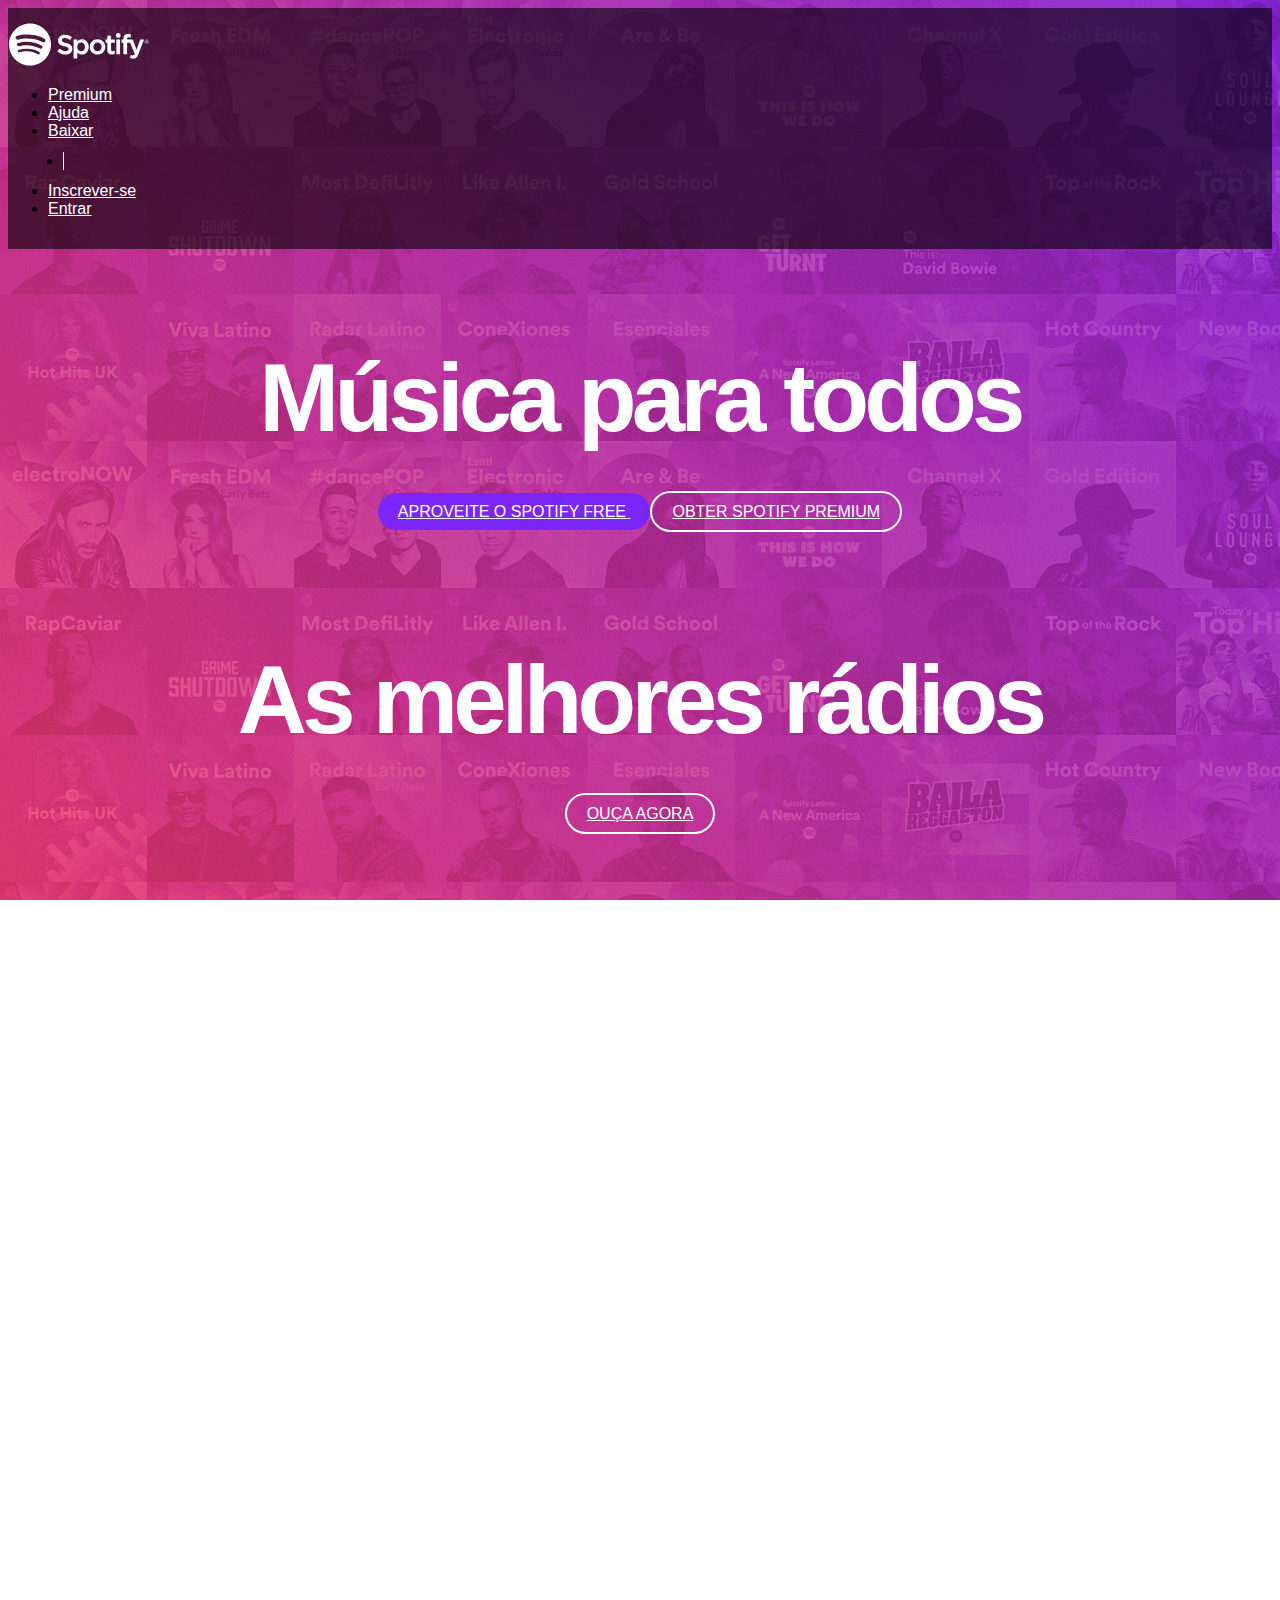
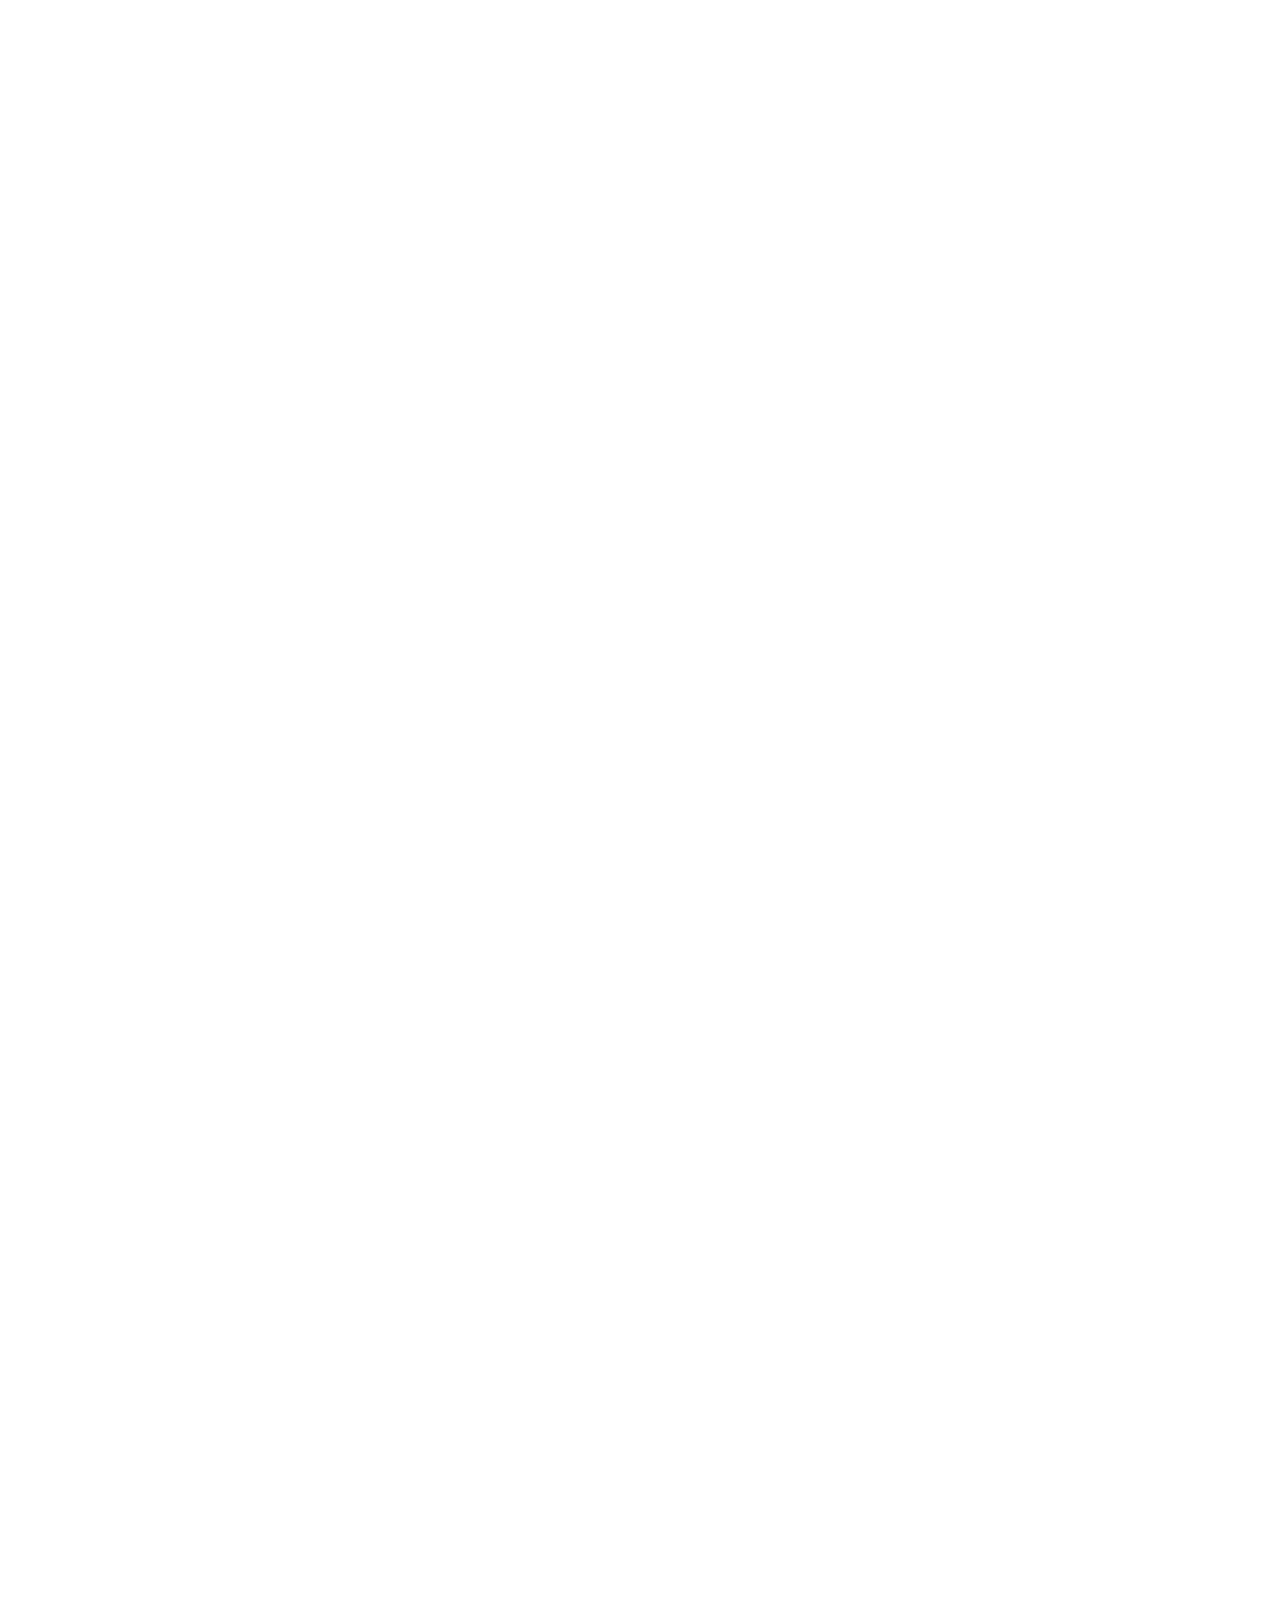
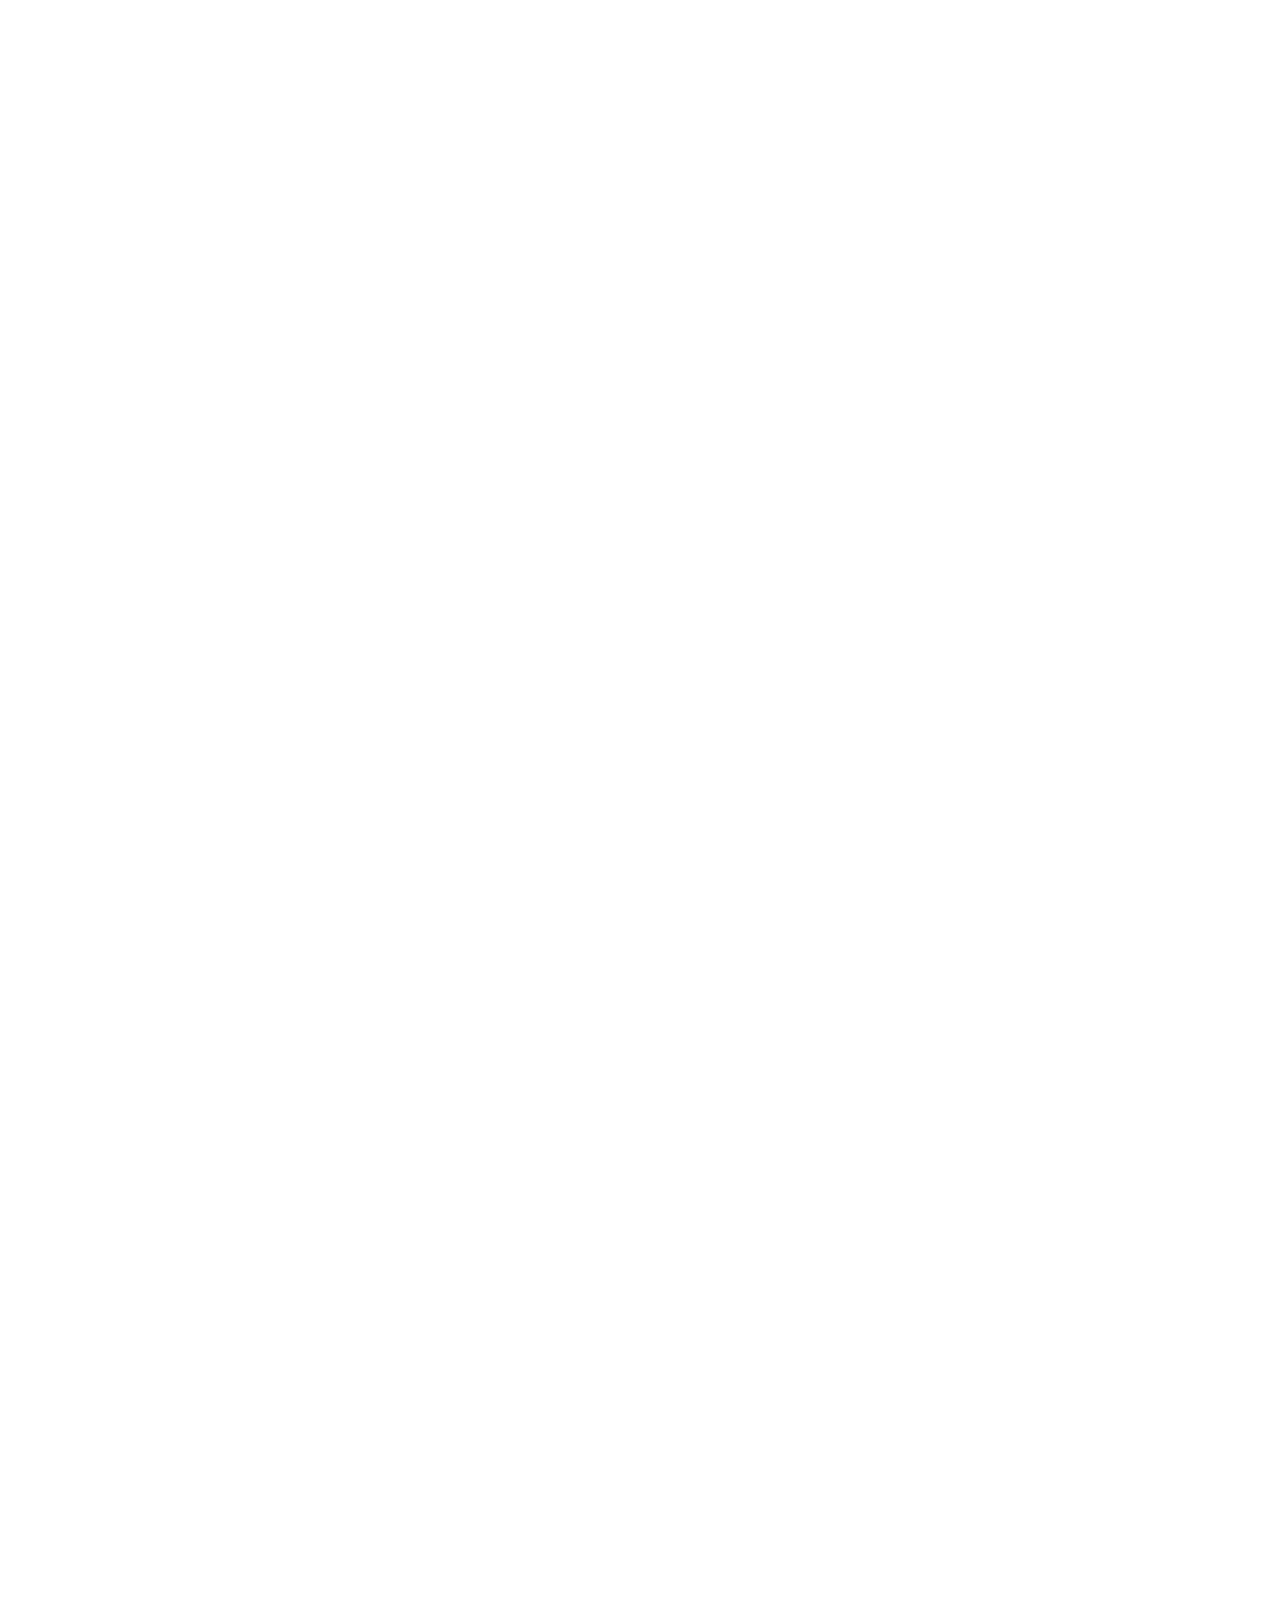
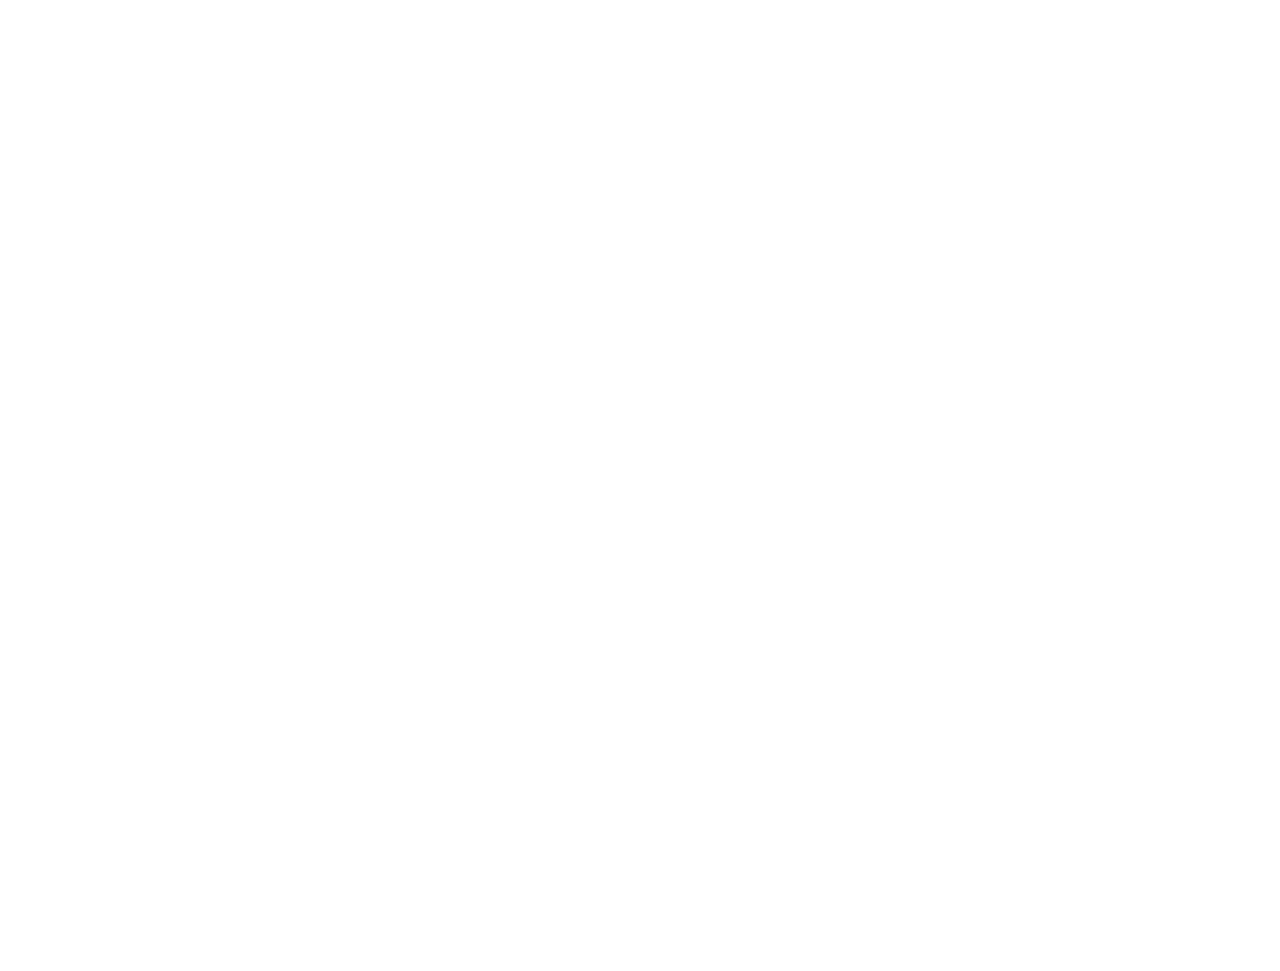
<file: index.html>
<!DOCTYPE html>
<html lang="pt-br">

<head>
    <meta charset="UTF-8">
    <meta name="viewport" content="width=device-width, initial-scale=1.0">
    <!-- Bootstrap CSS -->
    <link rel="stylesheet" href="https://stackpath.bootstrapcdn.com/bootstrap/4.1.3/css/bootstrap.min.css"
        integrity="sha384-MCw98/SFnGE8fJT3GXwEOngsV7Zt27NXFoaoApmYm81iuXoPkFOJwJ8ERdknLPMO" crossorigin="anonymous">
    <!-- Font Awesome -->
    <link rel="stylesheet" href="https://use.fontawesome.com/releases/v5.3.1/css/all.css"
        integrity="sha384-mzrmE5qonljUremFsqc01SB46JvROS7bZs3IO2EmfFsd15uHvIt+Y8vEf7N7fWAU" crossorigin="anonymous">
    <title>Um homem não vive só de Sertanejo - Spotify</title>

    <link rel="icon" href="imagens/favicon.png" />

    <link rel="stylesheet" type="text/css" href="css/estilo.css" />
</head>

<body>
    <header>
        <nav class="navbar navbar-expand-md navbar-light fixed-top navbar-transparente">
            <div class="container">
                <a href="#" class="navbar-brand">
                    <img src="imagens/spotify.svg" width="142" />
                </a>
                <div class="collapse navbar-collapse" id="nav-principal">

                    <ul class="navbar-nav ml-auto">
                        <li class="nav-item">
                            <a href="premium.html" class="nav-link">Premium</a>
                        </li>
                        <li class="nav-item">
                            <a href="" class="nav-link">Ajuda</a>
                        </li>
                        <li class="nav-item">
                            <a href="" class="nav-link">Baixar</a>
                        </li>
                        <li class="nav-item divisor"></li>
                        <li class="nav-item">
                            <a href="" class="nav-link">Inscrever-se</a>
                        </li>
                        <li class="nav-item">
                            <a href="login.html" class="nav-link">Entrar</a>
                        </li>
                    </ul>

                </div>
            </div>
        </nav>
    </header><!--Fim do cabeçalho-->

    <section id="home" class="d-flex">
        <div class="container align-self-center">
            <div class="row">
                <div class="col-md-12 capa">
                    <div id="carousel-spotify" class="carousel slide" data-ride="carousel">
                        <div class="carousel-inner">
                            <div class="carousel-item active">
                                <!-- Aplicando a classe com a animação RGB -->
                                <h1 class="rgb-effect">Música para todos</h1>
                                <a href="" class="btn btn-lg btn-custom btn-roxo">
                                    Aproveite o Spotify Free
                                </a>
                                <a href="" class="btn btn-lg btn-custom btn-branco">
                                    Obter Spotify Premium
                                </a>
                            </div>
                            <div class="carousel-item">
                                <h1>As melhores rádios</h1>
                                <a href="" class="btn btn-lg btn-custom btn-branco">
                                    <i class="fas fa-music"></i> Ouça Agora
                                </a>
                            </div>
                        </div>

                        <a href="#carousel-spotify" class="carousel-control-prev" data-slide="prev">
                            <i class="fas fa-angle-left fa-3x"></i>
                        </a>
                        <a href="#carousel-spotify" class="carousel-control-next" data-slide="next">
                            <i class="fas fa-angle-right fa-3x"></i>
                        </a>
                    </div>
                </div>
            </div>
        </div>
    </section>



    <section id="servicos" class="caixa">
        <div class="container">
            <div class="row">
                <div class="col-md-6">
                    <div class="row albuns">
                        <div class="col-md-6">

                            <img src="imagens/img1.jpg" class="img-fluid">

                        </div>

                        <div class="col-md-6">

                            <img src="imagens/img2.jpg" class="img-fluid">

                        </div>
                    </div>
                    <div class="row albuns">
                        <div class="col-md-6">

                            <img src="imagens/img3.jpg" class="img-fluid">

                        </div>

                        <div class="col-md-6">

                            <img src="imagens/img4.jpg" class="img-fluid">

                        </div>

                    </div>

                    <div class="row albuns">
                        <div class="col-md-6">
                            <img src="imagens/img5.jpg" class="img-fluid">
                        </div>

                        <div class="col-md-6">
                            <img src="imagens/img6.jpg" class="img-fluid">
                        </div>
                    </div>

                </div>

                <div class="col-md-6">

                    <h2>O que o Spotify tem?</h2>

                    <h3>Músicas</h3>
                    <p>Descubra um acervo gigantesco de músicas de todos os gêneros e artistas do mundo inteiro. Com
                        atualizações diárias, você pode ouvir desde os clássicos até os lançamentos mais recentes. Crie
                        sua própria trilha sonora com músicas que tocam o seu coração e ampliam seus horizontes
                        musicais.</p>

                    <h3>Playlists</h3>
                    <p>Encontre playlists feitas especialmente para cada momento do seu dia. Sejam curadas por
                        especialistas ou geradas automaticamente com base no seu gosto, temos a trilha perfeita para
                        acompanhar você. Relaxe, se concentre, ou agite uma festa com nossas seleções feitas sob medida.
                    </p>

                    <h3>Podcasts</h3>
                    <p>Mergulhe no universo dos podcasts, com conteúdos que vão de histórias fascinantes a debates
                        profundos. Descubra programas sobre temas variados como cultura, tecnologia, entretenimento e
                        muito mais. Atualizados regularmente, os podcasts são uma ótima maneira de se informar, relaxar
                        ou se divertir enquanto explora novos tópicos e pontos de vista.</p>

                    <h3>Novos Lançamentos</h3>
                    <p>Fique por dentro dos novos lançamentos do mundo da música e dos podcasts. Atualizado
                        semanalmente, você terá sempre acesso ao que há de mais recente e inovador no cenário musical,
                        para nunca perder aquela nova música do seu artista favorito ou descobrir novidades que vão
                        surpreender você.</p>


                </div>
            </div>
        </div>
    </section>

    <section id="recursos" class="caixa">
        <div class="container">
            <div class="row">
                <div class="col-md-4">
                    <h2>Fácil</h2>

                    <h3>Buscar</h3>
                    <p>Encontre suas músicas, artistas, álbuns e podcasts favoritos em poucos cliques. A ferramenta de
                        busca do Spotify é simples e intuitiva, permitindo que você ache exatamente o que procura de
                        maneira rápida e eficiente. Explore os resultados e descubra novos conteúdos relacionados ao que
                        você gosta.</p>

                    <h3>Navegar</h3>
                    <p>Explore o mundo da música e dos podcasts com a facilidade de navegar por gêneros, moods e
                        tendências. Descubra playlists criadas especialmente para você, além das mais populares do
                        momento. Com uma interface amigável, o Spotify facilita o acesso a tudo que está em alta.</p>

                    <h3>Descobrir</h3>
                    <p> O Spotify não é só sobre ouvir o que você já conhece. Nossa função de descoberta permite que
                        você se surpreenda com novas músicas, artistas e álbuns baseados no seu histórico e nas suas
                        preferências. Abra novas portas para sons e experiências que podem mudar a sua forma de ouvir
                        música.</p>

                </div>

                <div class="col-md-8">
                    <div class="row rotacionar">
                        <div class="col-md-6">
                            <img src="imagens/iphone1.png" class="img-fluid">
                        </div>
                        <div class="col-md-6">
                            <img src="imagens/iphone2.png" class="img-fluid">
                        </div>
                    </div>
                </div>

            </div>
        </div>
    </section>

    <footer>
        <div class="container">
            <div class="row">
                <div class="col-md-2">
                    <img src="imagens/spotify.svg" width="142">
                </div>
                <div class="col-md-2">
                    <h4>company</h4>
                    <ul class="navbar-nav">
                        <li><a href="">Sobre</a></li>
                        <li><a href="">Empregos</a></li>
                        <li><a href="">Imprensa</a></li>
                        <li><a href="">Novidades</a></li>
                    </ul>
                </div>
                <div class="col-md-2">
                    <h4>comunidades</h4>
                    <ul class="navbar-nav">
                        <li><a href="">Artistas</a></li>
                        <li><a href="">Desenvolvedores</a></li>
                        <li><a href="">Marcas</a></li>
                    </ul>

                </div>
                <div class="col-md-2">
                    <h4>links úteis</h4>
                    <ul class="navbar-nav">
                        <li><a href="">Ajuda</a></li>
                        <li><a href="">Presentes</a></li>
                        <li><a href="">Player da Web</a></li>
                    </ul>

                </div>
                <div class="col-md-4">
                    <ul>
                        <li>
                            <a href=""><img src="imagens/facebook.png"></a>
                        </li>
                        <li>
                            <a href=""><img src="imagens/twitter.png"></a>
                        </li>
                        <li>
                            <a href=""><img src="imagens/instagram.png"></a>
                        </li>
                    </ul>

                </div>
            </div>
        </div>
    </footer>

    <!-- JavaScript (Opcional) -->
    <!-- jQuery primeiro, depois Popper.js, depois Bootstrap JS -->
    <script src="https://code.jquery.com/jquery-3.3.1.slim.min.js"
        integrity="sha384-q8i/X+965DzO0rT7abK41JStQIAqVgRVzpbzo5smXKp4YfRvH+8abtTE1Pi6jizo"
        crossorigin="anonymous"></script>
    <script src="https://cdnjs.cloudflare.com/ajax/libs/popper.js/1.14.3/umd/popper.min.js"
        integrity="sha384-ZMP7rVo3mIykV+2+9J3UJ46jBk0WLaUAdn689aCwoqbBJiSnjAK/l8WvCWPIPm49"
        crossorigin="anonymous"></script>
    <script src="https://stackpath.bootstrapcdn.com/bootstrap/4.1.3/js/bootstrap.min.js"
        integrity="sha384-ChfqqxuZUCnJSK3+MXmPNIyE6ZbWh2IMqE241rYiqJxyMiZ6OW/JmZQ5stwEULTy"
        crossorigin="anonymous"></script>

</body>

</html>
</file>
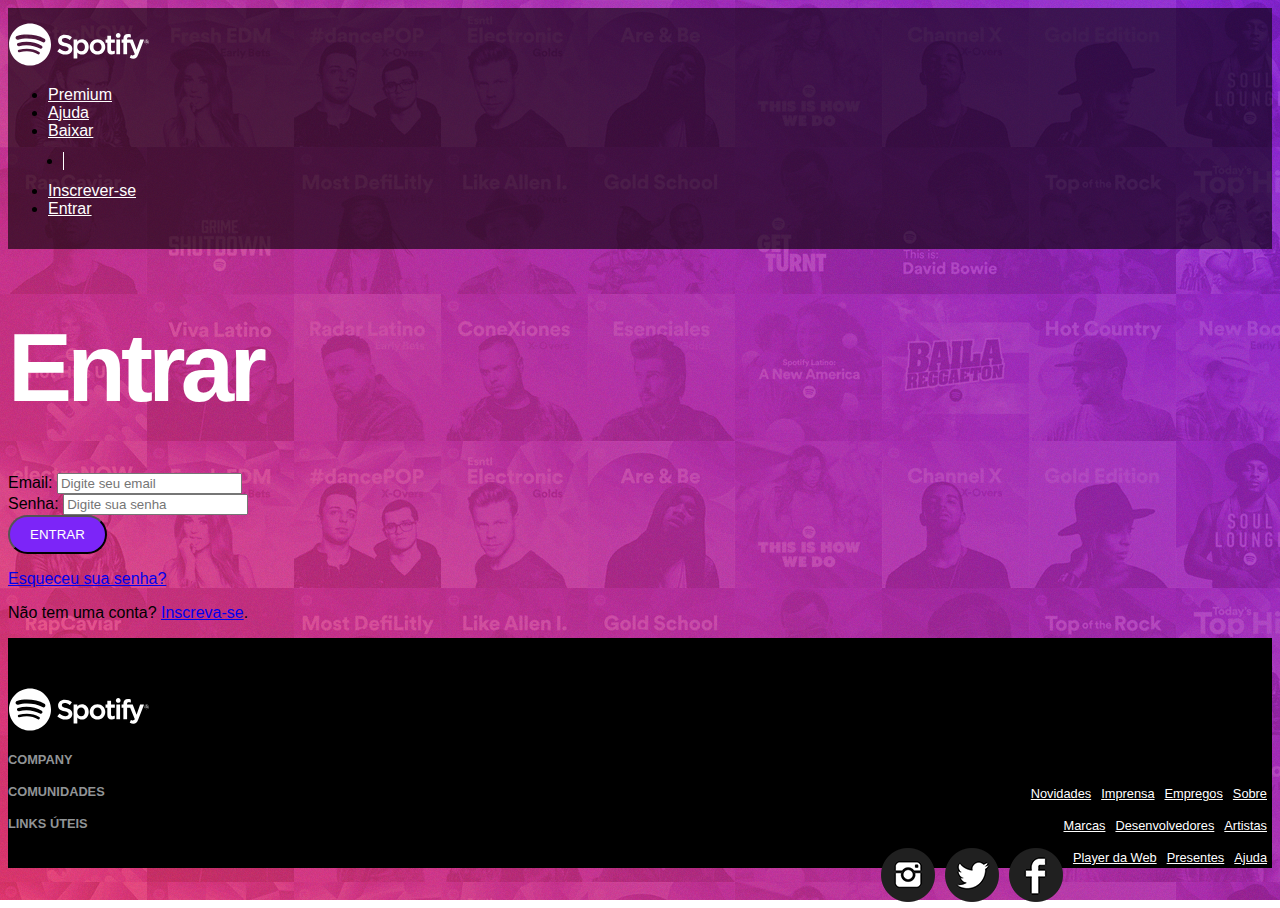
<file: login.html>
<!DOCTYPE html>
<html lang="pt-br">

<head>
    <meta charset="UTF-8">
    <meta name="viewport" content="width=device-width, initial-scale=1.0">
    <title>Spotify Premium</title>
    <!-- Bootstrap CSS -->
    <link rel="stylesheet" href="https://stackpath.bootstrapcdn.com/bootstrap/4.1.3/css/bootstrap.min.css"
        integrity="sha384-MCw98/SFnGE8fJT3GXwEOngsV7Zt27NXFoaoApmYm81iuXoPkFOJwJ8ERdknLPMO" crossorigin="anonymous">
    <!-- Font Awesome -->
    <link rel="stylesheet" href="https://use.fontawesome.com/releases/v5.3.1/css/all.css"
        integrity="sha384-mzrmE5qonljUremFsqc01SB46JvROS7bZs3IO2EmfFsd15uHvIt+Y8vEf7N7fWAU" crossorigin="anonymous">
    <link rel="icon" href="imagens/favicon.png" />
    <link rel="stylesheet" type="text/css" href="css/estilo.css" />
</head>

<body>
    <header>
        <nav class="navbar navbar-expand-md navbar-light fixed-top navbar-transparente">
            <div class="container">
                <a href="index.html" class="navbar-brand">
                    <img src="imagens/spotify.svg" width="142" />
                </a>
                <div class="collapse navbar-collapse" id="nav-principal">
                    <ul class="navbar-nav ml-auto">
                        <li class="nav-item">
                            <a href="premium.html" class="nav-link">Premium</a>
                        </li>
                        <li class="nav-item">
                            <a href="ajuda.html" class="nav-link">Ajuda</a>
                        </li>
                        <li class="nav-item">
                            <a href="download.html" class="nav-link">Baixar</a>
                        </li>
                        <li class="nav-item divisor"></li>
                        <li class="nav-item">
                            <a href="inscrever.html" class="nav-link">Inscrever-se</a>
                        </li>
                        <li class="nav-item">
                            <a href="login.html" class="nav-link">Entrar</a>
                        </li>
                    </ul>
                </div>
            </div>
        </nav>
    </header>

    <section id="login" class="container mt-5">
        <div class="row">
            <div class="col-md-8 offset-md-2">
                <h1 class="text-center">Entrar</h1>
                <form>
                    <div class="form-group">
                        <label for="email">Email:</label>
                        <input type="email" class="form-control" id="email" placeholder="Digite seu email">
                    </div>
                    <div class="form-group">
                        <label for="senha">Senha:</label>
                        <input type="password" class="form-control" id="senha" placeholder="Digite sua senha">
                    </div>
                    <button type="submit" class="btn btn-lg btn-custom btn-roxo btn-block">Entrar</button>
                </form>
                <p class="text-center mt-4">
                    <a href="#">Esqueceu sua senha?</a>
                </p>
                <p class="text-center">
                    Não tem uma conta? <a href="inscrever.html">Inscreva-se</a>.
                </p>
            </div>
        </div>
    </section>

    <footer>
        <div class="container">
            <div class="row">
                <div class="col-md-2">
                    <img src="imagens/spotify.svg" width="142">
                </div>
                <div class="col-md-2">
                    <h4>company</h4>
                    <ul class="navbar-nav">
                        <li><a href="">Sobre</a></li>
                        <li><a href="">Empregos</a></li>
                        <li><a href="">Imprensa</a></li>
                        <li><a href="">Novidades</a></li>
                    </ul>
                </div>
                <div class="col-md-2">
                    <h4>comunidades</h4>
                    <ul class="navbar-nav">
                        <li><a href="">Artistas</a></li>
                        <li><a href="">Desenvolvedores</a></li>
                        <li><a href="">Marcas</a></li>
                    </ul>
                </div>
                <div class="col-md-2">
                    <h4>links úteis</h4>
                    <ul class="navbar-nav">
                        <li><a href="">Ajuda</a></li>
                        <li><a href="">Presentes</a></li>
                        <li><a href="">Player da Web</a></li>
                    </ul>
                </div>
                <div class="col-md-4">
                    <ul>
                        <li>
                            <a href=""><img src="imagens/facebook.png"></a>
                        </li>
                        <li>
                            <a href=""><img src="imagens/twitter.png"></a>
                        </li>
                        <li>
                            <a href=""><img src="imagens/instagram.png"></a>
                        </li>
                    </ul>
                </div>
            </div>
        </div>
    </footer>

    <!-- Bootstrap JS -->
    <script src="https://code.jquery.com/jquery-3.3.1.slim.min.js"
        integrity="sha384-q8i/X+965DzO0rT7abK41JStQIAqVgRVzpbzo5smXKp4YfRvH+8abtTE1Pi6jizo"
        crossorigin="anonymous"></script>
    <script src="https://cdnjs.cloudflare.com/ajax/libs/popper.js/1.14.3/umd/popper.min.js"
        integrity="sha384-ZMP7rVo3mIykV+2+9J3UJ46jBk0WLaUAdn689aCwoqbBJiSnjAK/l8WvCWPIPm49"
        crossorigin="anonymous"></script>
    <script src="https://stackpath.bootstrapcdn.com/bootstrap/4.1.3/js/bootstrap.min.js"
        integrity="sha384-ChfqqxuZUCnJSK3+MXmPNIyE6ZbWh2IMqE241rYiqJxyMiZ6OW/JmZQ5stwEULTy"
        crossorigin="anonymous"></script>
</body>

</html>
</file>
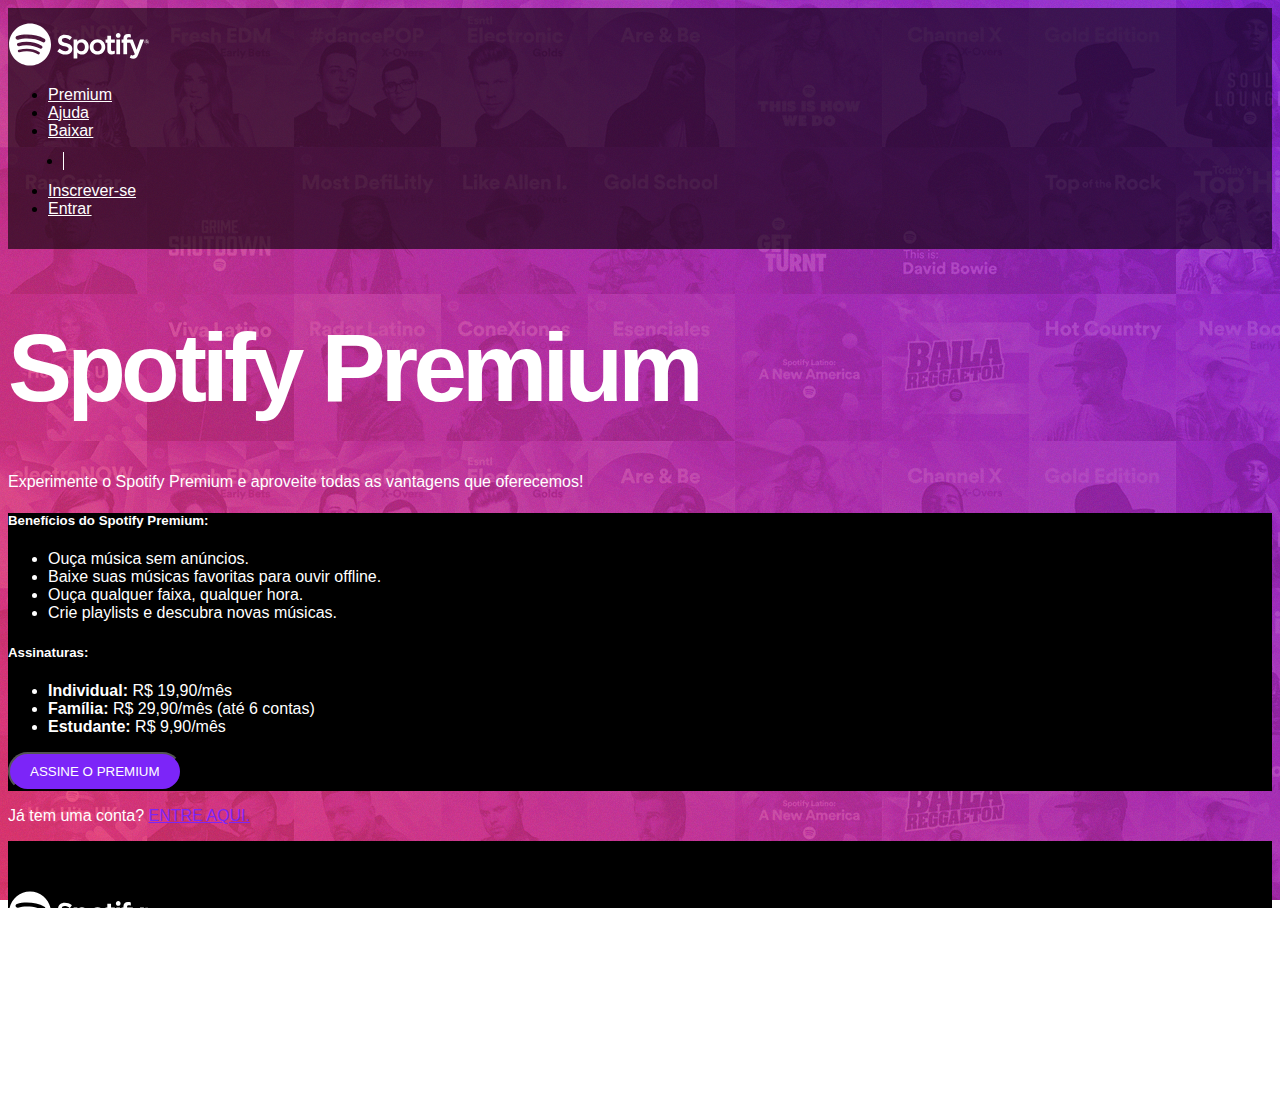
<file: premium.html>
<!DOCTYPE html>
<html lang="pt-br">

<head>
    <meta charset="UTF-8">
    <meta name="viewport" content="width=device-width, initial-scale=1.0">
    <title>Spotify Premium</title>
    <!-- Bootstrap CSS -->
    <link rel="stylesheet" href="https://stackpath.bootstrapcdn.com/bootstrap/4.1.3/css/bootstrap.min.css"
        integrity="sha384-MCw98/SFnGE8fJT3GXwEOngsV7Zt27NXFoaoApmYm81iuXoPkFOJwJ8ERdknLPMO" crossorigin="anonymous">
    <!-- Font Awesome -->
    <link rel="stylesheet" href="https://use.fontawesome.com/releases/v5.3.1/css/all.css"
        integrity="sha384-mzrmE5qonljUremFsqc01SB46JvROS7bZs3IO2EmfFsd15uHvIt+Y8vEf7N7fWAU" crossorigin="anonymous">
    <link rel="icon" href="imagens/favicon.png" />
    <link rel="stylesheet" type="text/css" href="css/estilo.css" />
</head>

<body>
    <header>
        <nav class="navbar navbar-expand-md navbar-light fixed-top navbar-transparente">
            <div class="container">
                <a href="index.html" class="navbar-brand">
                    <img src="imagens/spotify.svg" width="142" />
                </a>
                <div class="collapse navbar-collapse" id="nav-principal">
                    <ul class="navbar-nav ml-auto">
                        <li class="nav-item">
                            <a href="premium.html" class="nav-link">Premium</a>
                        </li>
                        <li class="nav-item">
                            <a href="ajuda.html" class="nav-link">Ajuda</a>
                        </li>
                        <li class="nav-item">
                            <a href="download.html" class="nav-link">Baixar</a>
                        </li>
                        <li class="nav-item divisor"></li>
                        <li class="nav-item">
                            <a href="inscrever.html" class="nav-link">Inscrever-se</a>
                        </li>
                        <li class="nav-item">
                            <a href="login.html" class="nav-link">Entrar</a>
                        </li>
                    </ul>
                </div>
            </div>
        </nav>
    </header>

    <section id="premium" class="container mt-5">
        <div class="row">
            <div class="col-md-8 offset-md-2">
                <h1 class="text-center" style="color: white;">Spotify Premium</h1>
                <p class="text-center" style="color: white;">Experimente o Spotify Premium e aproveite todas as vantagens que oferecemos!</p>
                <div class="card" style="background-color: #000000; color: white;">
                    <div class="card-body">
                        <h5 class="card-title" style="color: white;">Benefícios do Spotify Premium:</h5>
                        <ul>
                            <li style="color: white;">Ouça música sem anúncios.</li>
                            <li style="color: white;">Baixe suas músicas favoritas para ouvir offline.</li>
                            <li style="color: white;">Ouça qualquer faixa, qualquer hora.</li>
                            <li style="color: white;">Crie playlists e descubra novas músicas.</li>
                        </ul>
                        <h5 class="mt-4" style="color: white;">Assinaturas:</h5>
                        <ul>
                            <li style="color: white;"><strong>Individual:</strong> R$ 19,90/mês</li>
                            <li style="color: white;"><strong>Família:</strong> R$ 29,90/mês (até 6 contas)</li>
                            <li style="color: white;"><strong>Estudante:</strong> R$ 9,90/mês</li>
                        </ul>
                        <button type="button" class="btn btn-lg btn-custom btn-roxo btn-block" style="color: white;">Assine o Premium</button>
                    </div>
                </div>
                <p class="text-center mt-4" style="color: white;">
                    Já tem uma conta? <a href="login.html" style="color: #7c26f8;">ENTRE AQUI.</a>
                </p>
            </div>
        </div>
    </section>
    

    <footer>
        <div class="container">
            <div class="row">
                <div class="col-md-2">
                    <img src="imagens/spotify.svg" width="142">
                </div>
                <div class="col-md-2">
                    <h4>company</h4>
                    <ul class="navbar-nav">
                        <li><a href="">Sobre</a></li>
                        <li><a href="">Empregos</a></li>
                        <li><a href="">Imprensa</a></li>
                        <li><a href="">Novidades</a></li>
                    </ul>
                </div>
                <div class="col-md-2">
                    <h4>comunidades</h4>
                    <ul class="navbar-nav">
                        <li><a href="">Artistas</a></li>
                        <li><a href="">Desenvolvedores</a></li>
                        <li><a href="">Marcas</a></li>
                    </ul>
                </div>
                <div class="col-md-2">
                    <h4>links úteis</h4>
                    <ul class="navbar-nav">
                        <li><a href="">Ajuda</a></li>
                        <li><a href="">Presentes</a></li>
                        <li><a href="">Player da Web</a></li>
                    </ul>
                </div>
                <div class="col-md-4">
                    <ul>
                        <li>
                            <a href=""><img src="imagens/facebook.png"></a>
                        </li>
                        <li>
                            <a href=""><img src="imagens/twitter.png"></a>
                        </li>
                        <li>
                            <a href=""><img src="imagens/instagram.png"></a>
                        </li>
                    </ul>
                </div>
            </div>
        </div>
    </footer>

    <!-- Bootstrap JS -->
    <script src="https://code.jquery.com/jquery-3.3.1.slim.min.js"
        integrity="sha384-q8i/X+965DzO0rT7abK41JStQIAqVgRVzpbzo5smXKp4YfRvH+8abtTE1Pi6jizo"
        crossorigin="anonymous"></script>
    <script src="https://cdnjs.cloudflare.com/ajax/libs/popper.js/1.14.3/umd/popper.min.js"
        integrity="sha384-ZMP7rVo3mIykV+2+9J3UJ46jBk0WLaUAdn689aCwoqbBJiSnjAK/l8WvCWPIPm49"
        crossorigin="anonymous"></script>
    <script src="https://stackpath.bootstrapcdn.com/bootstrap/4.1.3/js/bootstrap.min.js"
        integrity="sha384-ChfqqxuZUCnJSK3+MXmPNIyE6ZbWh2IMqE241rYiqJxyMiZ6OW/JmZQ5stwEULTy"
        crossorigin="anonymous"></script>
</body>

</html>
</file>
<file: css/estilo.css>
/*
* 
* @author Jamilton Damasceno
*/

/* Layout
-----------------------------*/
html, body, #home {
	height: 100%;
	overflow-x: hidden;
}

body {
	background: url(../imagens/capa.png),
				url(../imagens/ruido.png),
				linear-gradient(50deg,#ff4169,#7c26f8);
	background-attachment: fixed;
	font-family: Helvetica,Arial,sans-serif;
}

/* Barra de navegação
-----------------------------*/
nav.navbar-transparente {
	padding: 15px 0px;
	background: rgba(0,0,0,0.6);
}

.navbar-light .navbar-nav .nav-link {
	color: white;
}

.navbar-light .navbar-nav .nav-link:hover {
	color: #9bf0e1;
}

.navbar-light .navbar-toggler {
    color: rgba(255,255,255,.5);
    border-color: rgba(255,255,255,0.5);
}

.divisor {
	width: 1px;
	background: white;
	margin: 12px 15px;
}

/* Capa
-----------------------------*/
.capa {
	text-align: center;
}

.btn-custom {
	color: white;
	border-radius: 500px;
	-webkit-border-radius: 500px;
    -moz-border-radius: 500px;
    text-transform: uppercase;
    transition: background 0.4s, color 0.4s;
    padding: 10px 20px;
}

.btn-roxo {
	background: #7c25f8;
}

.btn-roxo:hover {
	background: #6207e3;
	color: white;
}

.btn-branco {
	border: 2px solid white;
}

.btn-branco:hover {
	background-color: white;
	color: black;
}

.carousel-control-next, .carousel-control-prev {
	width: 5%;
}

/* Estrutura conteúdos
-----------------------------*/
.caixa {
	padding-top: 20px;
	padding-bottom: 20px;
}

#servicos {
	background: white;
}

#recursos {
	color: white;
}

#servicos h2, h3 {
	color: #7c25f8;
}

#recursos h2 {
	color: white;
}

#recursos h3 {
	color: #9bf0e1;
}

.albuns {
	padding: 10px 0;
}

.rotacionar {
	-ms-transform: rotate(30deg); /* IE 9 */
    -webkit-transform: rotate(30deg); /* Chrome, Safari, Opera */
    transform: rotate(30deg);
	padding-left: 80px;
}

/* Rodapé
-----------------------------*/
footer {
	background: #000;
	padding: 50px 0px 20px 0px;
	position: relative;
}

footer h4 {
	color: #919496;
	font-size: 0.8em;
	text-transform: uppercase;
}

footer .navbar-nav a {
	color: white;
	font-size: 0.8em;
}

footer .navbar-nav a:hover {
	color: #9bf0e1;
	text-decoration: none;
}

footer ul {
	list-style: none;
}

footer ul li {
	float: right;
	margin: 0 5px;
}

/* Tipografia
-----------------------------*/
h1 {
	font-weight: 900;
	letter-spacing: -0.05em;
	margin-bottom: 50px;
	color: white;
}

h2 {
	font-size: 3em;
	font-weight: 700;
	letter-spacing: -0.04em;
}

h3 {
	font-size: 2em;
	font-weight: 700;
	letter-spacing: -0.04em;
}



/* Extra small devices (portrait phones, less than 576px)*/
@media (max-width: 575.98px) {
	.btn-custom {
		margin: 10px 15px;
		font-size: 1em;
	}
}

/* Small devices (landscape phones, 576px and up) */
@media (min-width: 576px) and (max-width: 767.98px) {
	h1 {
		font-size: 3em;
	}
	.btn-custom {
		margin: 10px 15px;
	}
}

/* Medium devices (tablets, 768px and up)*/
@media (min-width: 768px) and (max-width: 991.98px) {
	h1 {
		font-size: 4em;
	}
}

/* Large devices (desktops, 992px and up)*/
@media (min-width: 992px) and (max-width: 1199.98px) {
	h1 {
		font-size: 5em;
	}
}

/* Extra large devices (large desktops, 1200px and up)*/
@media (min-width: 1200px) {
	h1 {
		font-size: 6em;
	}
}
.carousel-control-prev-icon i,
.carousel-control-next-icon i {
    font-size: 2rem; /* Aumenta o tamanho da seta */
    color: #000; /* Muda a cor, se necessário */
}
.carousel-control-prev-icon,
.carousel-control-next-icon {
    background: none; /* Remove o fundo */
    border: none; /* Remove qualquer borda, se houver */
}

.carousel-control-prev,
.carousel-control-next {
    outline: none; /* Remove o contorno ao clicar */
}
.carousel-control-prev,
.carousel-control-next {
    top: 50%; /* Centraliza verticalmente */
    transform: translateY(-50%); /* Ajusta o centro exato */
    width: auto; /* Ajusta a largura ao conteúdo, se necessário */
}
.carousel-control-prev-icon,
.carousel-control-next-icon {
    background-image: none; /* Remove a imagem de fundo padrão */
    background-color: transparent; /* Remove qualquer cor de fundo */
}

.carousel-control-prev,
.carousel-control-next {
    background-color: transparent; /* Remove o fundo branco */
    border: none; /* Remove qualquer borda */
    outline: none; /* Remove o contorno ao clicar */
}

.carousel-item {
    padding: 30px; /* Garante que haja algum espaço interno */
}
#home {
    height: 100%;
    overflow: hidden; /* Remove a barra de rolagem */
}

/* Container geral da seção */
#recursos .container {
    display: flex;
    flex-wrap: wrap;
    justify-content: space-between;
}

/* Coluna de texto */
#recursos .col-md-4 {
    flex: 0 0 40%; /* Garante que o texto ocupe 40% da largura */
    max-width: 40%; /* Impede que o texto exceda essa largura */
    margin-bottom: 20px;
}

/* Coluna de imagens */
#recursos .col-md-8 {
    flex: 0 0 55%; /* Garante que as imagens ocupem 55% da largura */
    max-width: 55%;
    display: flex;
    flex-wrap: wrap;
    justify-content: space-around;
    align-items: center;
}
</file>
